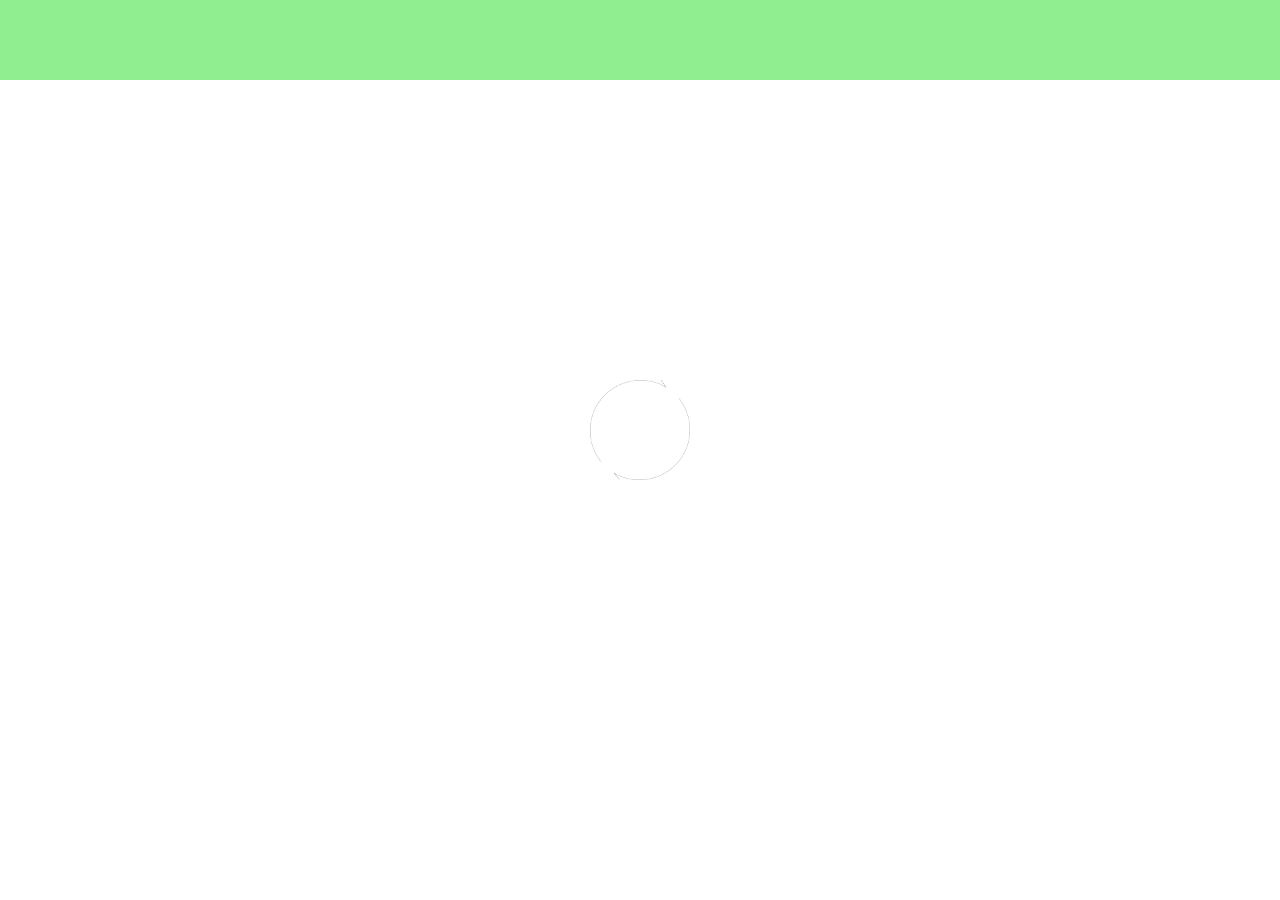
<file: Sample/index.html>
<!DOCTYPE html>
<html lang="ja">
<head>
    <meta charset="UTF-8">
    <meta name="viewport" content="width=device-width, initial-scale=1.0">
    <title>上田さん案</title>
    <link rel="stylesheet" href="css/index.css">
</head>
<body>
    <header></header>
    <div class="mainVisual">
        <svg>
            <defs>
                <mask id="mask">
                    <circle id="circle" cx="50%" cy="50%" r="0" />
                </mask>
            </defs>
        </svg>
        <div class="mainVisual__back"></div>
        <img src="assets/img/Union.png" class="mainVisual__arrow"/>
        <img src="assets/img/bee.svg" class="mainVisual__bee"/>
        <div class="mainVisual__textContainer">
            <p class="mainVisual__text">あらゆるものを循環させる</p>
            <p class="mainVisual__text --sub">We circulate our world</p>
        </div>

        <div class="mainVisual__links">
            <a href="https://www.jeplan.co.jp/technology/fashion/" class="pageTransition__link">
                <div class="pageTransitionButton">
                    <div class="pageTransition__container">
                        <img src="assets/img/clothes.png" alt="" class="pageTransition__image">
                        <p class="pageTransition__text">服から服をつくる</p>
                    </div>
                </div>
            </a>
            <a href="https://www.jeplan.co.jp/technology/bottle/" class="pageTransition__link">
                <div class="pageTransitionButton --bottle">
                    <div class="pageTransition__container">
                        <img src="assets/img/bottle.png" alt="" class="pageTransition__image">
                        <p class="pageTransition__text">ボトルからボトルを作る</p>
                    </div>
                </div>
            </a>
        </div>
    </div>

    <div class="mainVisual__sideArea mainVisual__sideArea--left"></div>
    <div class="mainVisual__sideArea mainVisual__sideArea--right"></div>

    <script src="js/index.js"></script>
</body>
</html>
</file>
<file: Sample/css/index.css>
* {
    margin: 0;
    padding: 0;
    box-sizing: border-box;
    color: #4b4b4b;
}
html {
    font-size: 62.5%;
}
a {
    text-decoration: none;
}
svg {
    position: absolute;
    width: 100%;
    height: 700px;
}
header {
    height: 80px;
    background-color: lightgreen;
}
#circle {
    fill: #fff;
    animation: resize 2s 11s linear forwards;
}
@keyframes resize {
    0% {
        r: 0;
    }
    100% {
        r: 100%;
    }
}
.mainVisual {
    position: relative;
    display: flex;
    flex-direction: column;
    align-items: center;
    justify-content: center;
    height: 700px;
    overflow: hidden;
}
.mainVisual__back {
    position: absolute;
    width: 100%;
    height: 700px;
    background-color: #A3CBB2;
    background-image: url(../assets/img/Frame165.png);
    background-position: bottom left;
    mask: url(#mask);
    animation: mainVisual__back 10s linear infinite;
}
@keyframes mainVisual__back {
    from {
        background-position: bottom left;
    }
    to {
        background-position: 0 700px;
    }
}
.mainVisual__arrow {
    position: absolute;
    height: 100px;
    animation: mainVisual__arrow 5s linear forwards, fullTurn 10s linear infinite;
}
@keyframes mainVisual__arrow {
    to {
        height: 600px;
    }
}
@keyframes fullTurn {
    from {
        transform: rotateZ(0);
    }
    to {
        transform: rotateZ(360deg);
    }
}
.mainVisual__bee {
    opacity: 0;
    animation: makeDisplay 2s 9s linear forwards;
}
@keyframes makeDisplay {
    from {
        opacity: 0;
    }
    to {
        opacity: 1;
    }
}
.mainVisual__textContainer {
    display: flex;
    flex-direction: column;
    align-items: center;
    transform: translateY(-45px);
    opacity: 0;
    animation: makeDisplay 2s 5s linear forwards, resetTransform 2s 7s linear forwards;
}
@keyframes resetTransform {
    to {
        transform: none;
    }
}
.mainVisual__text {
    font-family: BIZ UDPGothic;
    font-size: 31px;
    font-weight: 700;
    line-height: 31px;
    letter-spacing: 0.15em;
}
.mainVisual__text.--sub {
    font-family: BIZ UDPGothic;
    font-size: 20px;
    font-weight: 700;
    line-height: 20px;
    letter-spacing: 0.15em;
}
.mainVisual__links {
    position: absolute;
    display: flex;
    column-gap: 550px;
    opacity: 0;
    pointer-events: none;
    animation: makeDisplay 2s 13s forwards, makeDisplayBlock 2s 13s forwards;
}
@keyframes makeDisplayBlock {
    to {
        pointer-events: auto;
    }
}
.pageTransition__link {
    border-radius: 50%;
    transform: scale(0.1);
    transition: transform 2s;
}
.pageTransition__link.hovered {
    transform: scale(1);
}
.pageTransitionButton {
    display: flex;
    justify-content: center;
    align-items: center;
    background-color: #fff;
    width: 350px;
    height: 350px;
    border-radius: 50%;
    box-shadow: 0 0 20px 20px #fff;
}
.pageTransition__container {
    position: relative;
    display: flex;
    flex-direction: column;
    justify-content: center;
    align-items: center;
    row-gap: 20px;
    opacity: 0;
    transition: opacity 2s;
}
.pageTransition__container.hovered {
    opacity: 1;
}
.pageTransitionButton::before,
.pageTransitionButton::after {
    content: "";
    position: absolute;
    display: block;
    width: 110%;
    height: 110%;
    border: 2px solid #fff;
    border-radius: 60% 80%;
    animation: fullTurn 10s linear infinite;
}
.pageTransitionButton::after {
    animation: fullTurn 8s linear reverse infinite;
}
.pageTransition__image {
    height: 158px;
}
.pageTransition__text {
    font-family: BIZ UDPGothic;
    font-size: 20px;
    font-weight: 700;
    line-height: 20px;
    letter-spacing: 0.03em;
}
@media screen and (max-width: 649px) {
    .mainVisual {
        height: 844px;
    }
    .mainVisual__back {
        height: 844px;
        background-size: auto 300px;
        background-repeat: repeat;
        animation: mainVisual__back-sp 10s linear infinite;
    }
    @keyframes mainVisual__back-sp {
        from {
            background-position: bottom left;
        }
        to {
            background-position: 0 844px;
        }
    }
    .mainVisual__arrow {
        height: 50px;
        animation: mainVisual__arrow-sp 5s linear forwards, fullTurn 10s linear infinite, fadeOut 5s linear forwards 5s;
    }
    @keyframes mainVisual__arrow-sp {
        to {
            height: 320px;
        }
    }
    @keyframes fadeOut {
        0%, 80% {
            opacity: 1;
        }
        100% {
            opacity: 0;
        }
    }
    @keyframes fullTurn {
        from {
            transform: rotateZ(0deg);
        }
        to {
            transform: rotateZ(360deg);
        }
    }
    .mainVisual__bee {
        height: 60px;
        opacity: 0;
        animation: makeDisplay-sp 2s 9s linear forwards, moveUpAfterDelay 2s 12s ease-out forwards;
    }
    @keyframes makeDisplay-sp {
        from {
            opacity: 0;
        }
        to {
            opacity: 1;
        }
    }
    @keyframes moveUpAfterDelay {
        0% {
            transform: translateY(0); 
        }
        50% {
            transform: translateY(0);
        }
        100% {
            transform: translateY(-260px);
        }
    }
    .mainVisual__text {
        margin-bottom: 10px;
        font-size: 20px;
        line-height: 20px;
        animation: moveTextUpAfterDelay 2s 12s ease-out forwards;
    }
    @keyframes moveTextUpAfterDelay {
        0% {
            transform: translateY(0); 
        }
        50% {
            transform: translateY(0);
        }
        100% {
            transform: translateY(-260px);
        }
    }
    .mainVisual__text.--sub {
        font-size: 14px;
        line-height: 14px;
    }
    .pageTransition__link {
        transform: scale(1);
        opacity: 1;
        z-index: 1;
    }
    .pageTransition__link.front {
        transform: translateX(0) scale(1);
        z-index: 10;
        opacity: 1;
    }
    .pageTransition__link.toFront {
        transform: translateX(-50%) scale(0.9);
        z-index: 5;
        opacity: 1;
    }
    .pageTransition__link.toBack {
        transform: translateX(50%) scale(0.9);
        z-index: 1;
        opacity: 0.9;
    }
    .mainVisual__links {
        column-gap: unset;
        margin-top: 380px;
    }
    .mainVisual__links::before {
        content: "";
        position: absolute;
        display: inline-block;
        top: -135px;
        right: -75px;
        width: 342px;
        height: 232px;
        border-radius: 50%;
        border: 1px solid #FFFFFF
    }
    .mainVisual__links .pageTransition__link:first-child {
        position: absolute;
        bottom: 175px;
        left: -45px;
        z-index: 2;
    }
    .pageTransition__text {
        font-size: 16px;
        line-height: 16px;
    }
    .pageTransitionButton {
        width: 285px;
        height: 265px;
    }
    .--bottle {
        width: 197px;
        height: 187px;
        background-color: #878787;
        box-shadow: 0 0 20px 20px #878787
    }
    .pageTransitionButton::before {
        display: none;
    }
    .pageTransitionButton::after {
        display: none;
    }
    .pageTransition__container {
        opacity: 1;
        pointer-events: auto;
    }
    .pageTransition__image {
        height: 100px;
    }
    .pageTransition__text {
        font-size: 16px;
    }
    .mainVisual__sideArea {
        position: absolute;
        top: 0;
        bottom: 0;
        width: 130px;
        opacity: 0;
        pointer-events: auto;
    }
    .mainVisual__sideArea--left {
        left: 0;
    }
    .mainVisual__sideArea--right {
        right: 0;
    }
    .pageTransition__link.swap {
        animation: swapLinks 0.5s ease-in-out forwards;
    }
    @keyframes swapLinks {
        0% {
            transform: translateX(0);
        }
        50% {
            transform: translateX(100%);
        }
        100% {
            transform: translateX(0);
        }
    }
}
</file>
